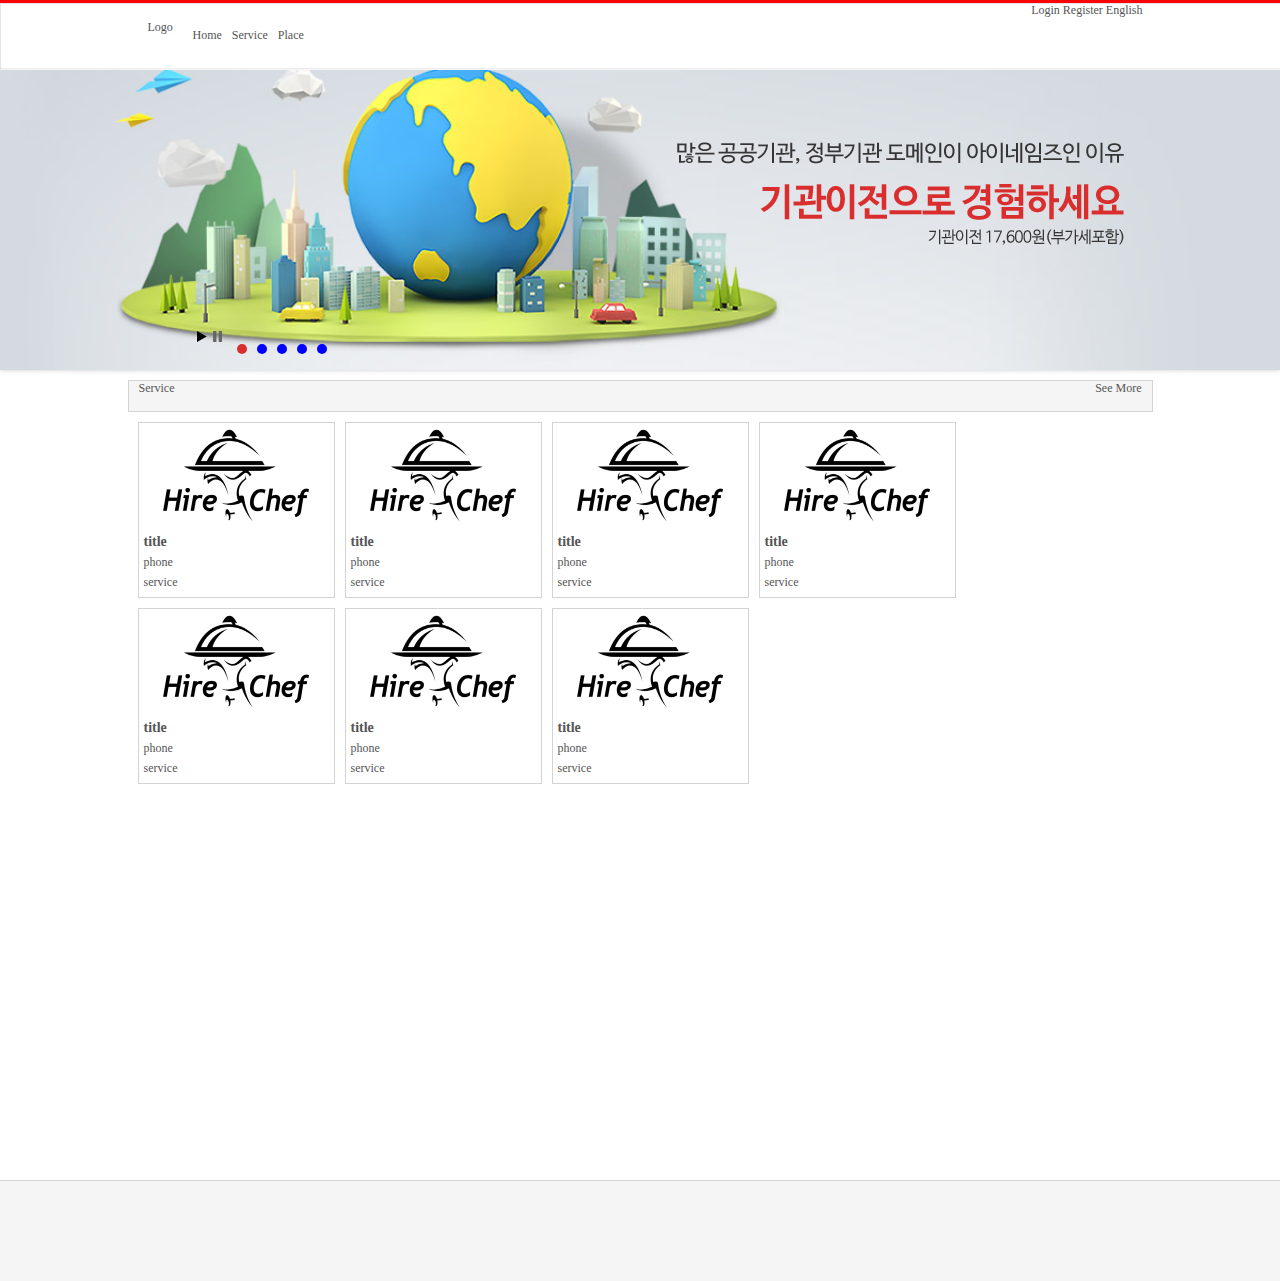
<file: finding/src/main/resources/templates/documents/index.html>
<!DOCTYPE html>
<html>
	<head>
		<link rel="stylesheet" type="text/css" href="css/style.css">
		<!-- jQuery library (served from Google) -->
		<script src="https://ajax.googleapis.com/ajax/libs/jquery/1.11.3/jquery.min.js"></script>
		<!-- bxSlider Javascript file -->
		<script src="bxslider/jquery.bxslider.min.js"></script>
		<!-- bxSlider CSS file -->
		<link href="bxslider/jquery.bxslider.css" rel="stylesheet" />
	</head>
	<body>
		<div>
			<div class="wrapper_header">
				<div class="wrapper_content">
					<div class="wrapper_top">
						<a href="login.html"><span>Login</span></a>
						<a href="register.html"><span>Register</span></a>
						<a href="#none"><span>English</span></a>
					</div>
					<div class="wrapper_logo">
						<a href="index.html"><span>Logo</span></a>
					</div>
					<div class="wrapper_menu">
						<ul>
							<li><a href="index.html"><span>Home</span></a></li>
							<li><a href="#none"><span>Service</span></a></li>
							<li><a href="#none"><span>Place</span></a></li>
						</ul>
					</div>
				</div>				
			</div>
			
			<div class="wrapper_branding">

				<ul class="bxslider">
					<li class="slide4">
						<p class="txt">
							<a href="#none">
								<img src="images/t_slide/slide4_txt.png"/>
							</a>
						</p>
					</li>
					<li class="slide11">
						<p class="txt">
							<a href="#none">
								<img src="images/t_slide/slide11_txt2.png"/>
							</a>
						</p>
					</li>
					<li class="slide13">
						<p class="txt">
							<a href="#none">
								<img src="images/t_slide/slide13_txt.png"/>
							</a>
						</p>
					</li>
					<li class="slide14">
						<p class="txt">
							<a href="#none">
								<img src="images/t_slide/slide14_txt.png"/>
							</a>
						</p>
					</li>
					<li class="slide17">
						<p class="txt">
							<a href="#none">
								<img src="images/t_slide/slide17_txt.png"/>
							</a>
						</p>
					</li>
				</ul>
				
			</div>
			<div class="wrapper_content_bb">
				<div class="wrapper_content_hh">
					<div class="wrapper_content_tt">
						<a href="#none" class="tt"><span>Service</span></a>
						<a href="#none" class="more"><span>See More</span></a>
					</div>
					<div class="wrapper_content_ct">
						<div class="wrapper_box">
							<a href="#none">
								<div class="wrapper_img"> 
									<img src="images/Hire-a-Chef-Logo-600x338.png" alt="none" width="150" height="100"/>
								</div>
								<div>
									<div class="tt">title</div>
									<div class="phone">phone</div>
									<div class="service">service</div>
								</div>
							</a>
							
						</div>
						<div class="wrapper_box">
							<a href="#none">
								<div class="wrapper_img"> 
									<img src="images/Hire-a-Chef-Logo-600x338.png" alt="none" width="150" height="100"/>
								</div>
								<div>
									<div class="tt">title</div>
									<div class="phone">phone</div>
									<div class="service">service</div>
								</div>
							</a>
							
						</div>
						<div class="wrapper_box">
							<a href="#none">
								<div class="wrapper_img"> 
									<img src="images/Hire-a-Chef-Logo-600x338.png" alt="none" width="150" height="100"/>
								</div>
								<div>
									<div class="tt">title</div>
									<div class="phone">phone</div>
									<div class="service">service</div>
								</div>
							</a>
							
						</div>
						<div class="wrapper_box">
							<a href="#none">
								<div class="wrapper_img"> 
									<img src="images/Hire-a-Chef-Logo-600x338.png" alt="none" width="150" height="100"/>
								</div>
								<div>
									<div class="tt">title</div>
									<div class="phone">phone</div>
									<div class="service">service</div>
								</div>
							</a>
							
						</div>
						<div class="wrapper_box">
							<a href="#none">
								<div class="wrapper_img"> 
									<img src="images/Hire-a-Chef-Logo-600x338.png" alt="none" width="150" height="100"/>
								</div>
								<div>
									<div class="tt">title</div>
									<div class="phone">phone</div>
									<div class="service">service</div>
								</div>
							</a>
							
						</div>
						<div class="wrapper_box">
							<a href="#none">
								<div class="wrapper_img"> 
									<img src="images/Hire-a-Chef-Logo-600x338.png" alt="none" width="150" height="100"/>
								</div>
								<div>
									<div class="tt">title</div>
									<div class="phone">phone</div>
									<div class="service">service</div>
								</div>
							</a>
							
						</div>
						<div class="wrapper_box">
							<a href="#none">
								<div class="wrapper_img"> 
									<img src="images/Hire-a-Chef-Logo-600x338.png" alt="none" width="150" height="100"/>
								</div>
								<div>
									<div class="tt">title</div>
									<div class="phone">phone</div>
									<div class="service">service</div>
								</div>
							</a>
							
						</div>
					</div>
				</div>
			</div>
			<div style="clear:both;"></div>
			<div class="wrapper_footer">
			
			</div>
		</div>
	</body>
	<script>
		$(document).ready(function(){
		  $('.bxslider').bxSlider({
			mode: 'fade',
			pause: 5000,
			speed: 600,
			pager:true,
			autoControls: true,
			autoHover:true,
			auto:true,
			controls:false
		  });
		});
	</script>
</html>
</file>
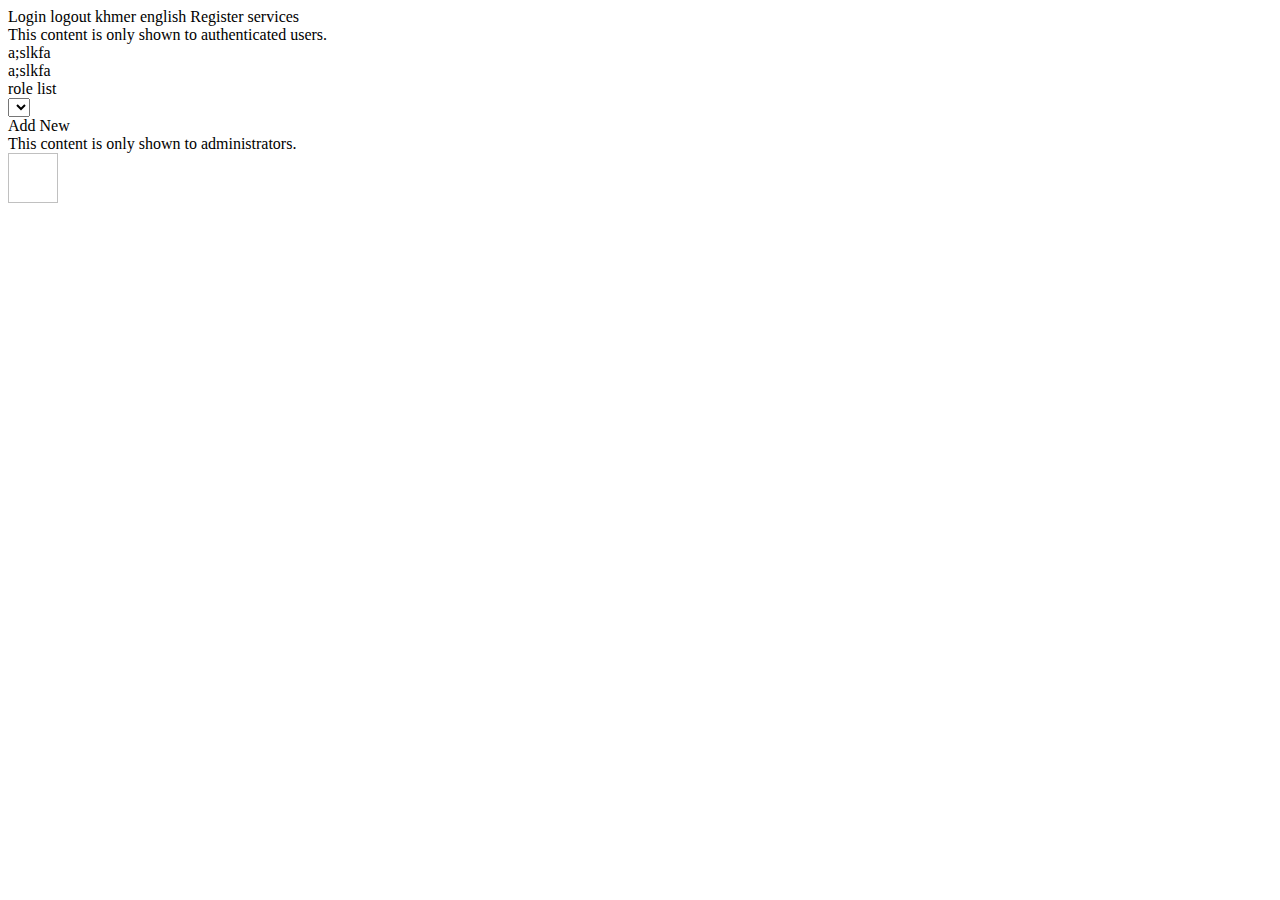
<file: finding/src/main/resources/templates/views/index.html>
<!DOCTYPE html>
<html xmlns:th="https://www.thymeleaf.org"
	xmlns:sec="https://www.thymeleaf.org/thymeleaf-extras-springsecurity4">
<head>
<meta charset="EUC-KR">
<title>Insert title here</title>
<script src="https://ajax.googleapis.com/ajax/libs/jquery/3.3.1/jquery.min.js"></script>
<script type="text/javascript" th:src="@{/js/lib/jquery.form.min.js}"></script>
</head>
<body>

	
	<a th:href="@{/login?redictUrl={redict}(redict=${session.URL_CHANGE_LEANGUAGE})}">Login</a>
	<a th:href="@{/{url}/logout(url=${session.URL_LOCATION_DEFAULT})}">logout</a>
	<a th:href="@{/kh/{url}(url=${session.URL_CHANGE_LEANGUAGE})}">khmer</a>
	<a th:href="@{/en/{url}(url=${session.URL_CHANGE_LEANGUAGE})}">english</a>
	<a th:href="@{/{url}/register(url=${session.URL_LOCATION_DEFAULT})}">Register</a>
	<a th:href="@{/{url}/userinfo/services(url=${session.URL_LOCATION_DEFAULT})}">services</a>
	<div sec:authorize="isAuthenticated()">
	  This content is only shown to authenticated users.
	 	  <div th:text="${session.ENTITY_USER.authorities[0].role_name}">
			a;slkfa
		 </div>
		 <div th:if="${not #lists.isEmpty(session.ENTITY_USER.services)}">
			a;slkfa
		 </div > 
		  <div th:if="${not #lists.isEmpty(session.ENTITY_USER.authorities)}">
			role list
		   <div>
		   		<select>
		   			  <option th:each="service : ${session.ENTITY_USER.services}" th:value="${service.service_cd}" th:text="${service.title}"></option>
		   		</select>
		   		
		   </div>
		 </div >
		 <div th:if="${#lists.size(session.ENTITY_USER.services) < 3}">
		 	Add New
		 </div> 
		 
	</div>
 	<div sec:authorize="hasRole('ROLE_ADMIN')">
	  This content is only shown to administrators.
	</div> 

	<img alt="" th:src="@{/images/profiles/20180515143757630.jpg}" width="50" height="50">
</body> 
</html>
</file>
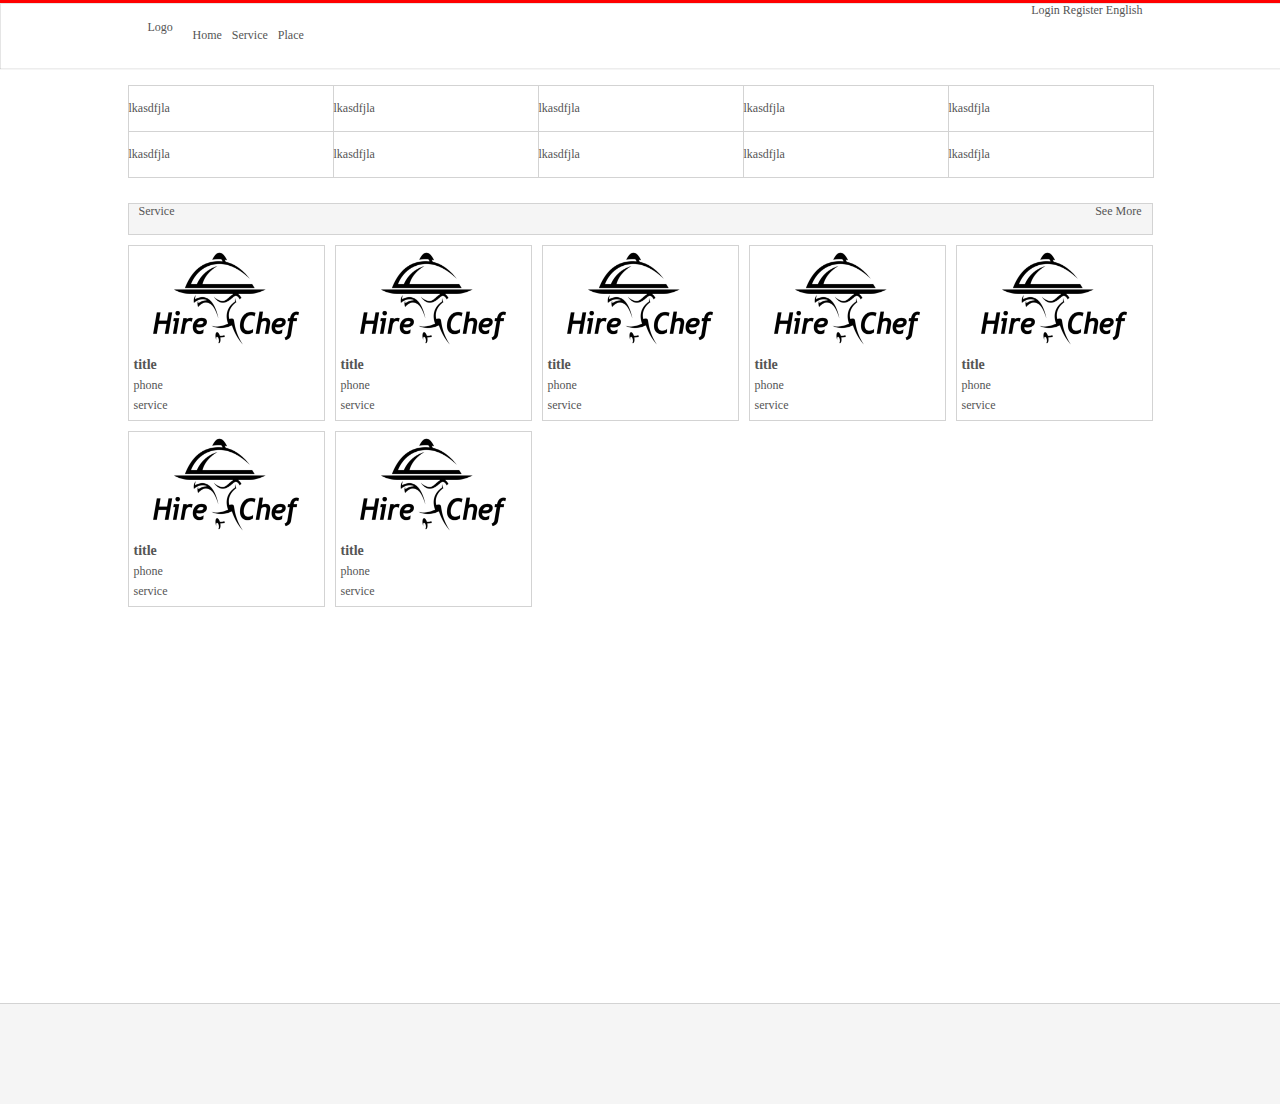
<file: finding/src/main/resources/templates/documents/service.html>
<!DOCTYPE html>
<html>
	<head>
		<link rel="stylesheet" type="text/css" href="css/style.css">
		<!-- jQuery library (served from Google) -->
		<script src="https://ajax.googleapis.com/ajax/libs/jquery/1.11.3/jquery.min.js"></script>
		<!-- bxSlider Javascript file -->
		<script src="bxslider/jquery.bxslider.min.js"></script>
		<!-- bxSlider CSS file -->
		<link href="bxslider/jquery.bxslider.css" rel="stylesheet" />
	</head>
	<body>
		<div>
			<div class="wrapper_header">
				<div class="wrapper_content">
					<div class="wrapper_top">
						<a href="login.html"><span>Login</span></a>
						<a href="register.html"><span>Register</span></a>
						<a href="#none"><span>English</span></a>
					</div>
					<div class="wrapper_logo">
						<a href="index.html"><span>Logo</span></a>
					</div>
					<div class="wrapper_menu">
						<ul>
							<li><a href="index.html"><span>Home</span></a></li>
							<li><a href="service.html"><span>Service</span></a></li>
							<li><a href="#none"><span>Place</span></a></li>
						</ul>
					</div>
				</div>				
			</div>
			
			<div class="wrapper-menu-item">
				<div class="wrapper-menu-ct">
					<ul class="menu-item">						
						<li><a href="#none">lkasdfjla</a></li>
						<li><a href="#none"><span>lkasdfjla</span></a></li>
						<li><a href="#none"><span>lkasdfjla</span></a></li>
						<li><a href="#none"><span>lkasdfjla</span></a></li>
						<li><a href="#none"><span>lkasdfjla</span></a></li>						
						<li><a href="#none"><span>lkasdfjla</span></a></li>
						<li><a href="#none"><span>lkasdfjla</span></a></li>
						<li><a href="#none"><span>lkasdfjla</span></a></li>
						<li><a href="#none"><span>lkasdfjla</span></a></li>
						<li><a href="#none"><span>lkasdfjla</span></a></li>		
						<div style="clear:both;"></div>
					</ul>
					
				</div>
			</div>
			
			<div class="wrapper_content_bb">
				<div class="wrapper_content_hh">
					<div class="wrapper_content_tt">
						<a href="#none" class="tt"><span>Service</span></a>
						<a href="#none" class="more"><span>See More</span></a>
					</div>
					<div class="wrapper_content_ct">
						<div class="wrapper_box box-first">
							<a href="#none">
								<div class="wrapper_img"> 
									<img src="images/Hire-a-Chef-Logo-600x338.png" alt="none" width="150" height="100"/>
								</div>
								<div>
									<div class="tt">title</div>
									<div class="phone">phone</div>
									<div class="service">service</div>
								</div>
							</a>
							
						</div>
						<div class="wrapper_box">
							<a href="#none">
								<div class="wrapper_img"> 
									<img src="images/Hire-a-Chef-Logo-600x338.png" alt="none" width="150" height="100"/>
								</div>
								<div>
									<div class="tt">title</div>
									<div class="phone">phone</div>
									<div class="service">service</div>
								</div>
							</a>
							
						</div>
						<div class="wrapper_box">
							<a href="#none">
								<div class="wrapper_img"> 
									<img src="images/Hire-a-Chef-Logo-600x338.png" alt="none" width="150" height="100"/>
								</div>
								<div>
									<div class="tt">title</div>
									<div class="phone">phone</div>
									<div class="service">service</div>
								</div>
							</a>
							
						</div>
						<div class="wrapper_box">
							<a href="#none">
								<div class="wrapper_img"> 
									<img src="images/Hire-a-Chef-Logo-600x338.png" alt="none" width="150" height="100"/>
								</div>
								<div>
									<div class="tt">title</div>
									<div class="phone">phone</div>
									<div class="service">service</div>
								</div>
							</a>
							
						</div>
						<div class="wrapper_box">
							<a href="#none">
								<div class="wrapper_img"> 
									<img src="images/Hire-a-Chef-Logo-600x338.png" alt="none" width="150" height="100"/>
								</div>
								<div>
									<div class="tt">title</div>
									<div class="phone">phone</div>
									<div class="service">service</div>
								</div>
							</a>
							
						</div>
						<div class="wrapper_box box-first">
							<a href="#none">
								<div class="wrapper_img"> 
									<img src="images/Hire-a-Chef-Logo-600x338.png" alt="none" width="150" height="100"/>
								</div>
								<div>
									<div class="tt">title</div>
									<div class="phone">phone</div>
									<div class="service">service</div>
								</div>
							</a>
							
						</div>
						<div class="wrapper_box">
							<a href="#none">
								<div class="wrapper_img"> 
									<img src="images/Hire-a-Chef-Logo-600x338.png" alt="none" width="150" height="100"/>
								</div>
								<div>
									<div class="tt">title</div>
									<div class="phone">phone</div>
									<div class="service">service</div>
								</div>
							</a>
							
						</div>
					</div>
				</div>
			</div>
			<div style="clear:both;"></div>
			<div class="wrapper_footer">
			
			</div>
		</div>
	</body>
	<script>
		$(document).ready(function(){
		  $('.bxslider').bxSlider({
			mode: 'fade',
			pause: 5000,
			speed: 600,
			pager:true,
			autoControls: true,
			autoHover:true,
			auto:true,
			controls:false
		  });
		});
	</script>
</html>
</file>
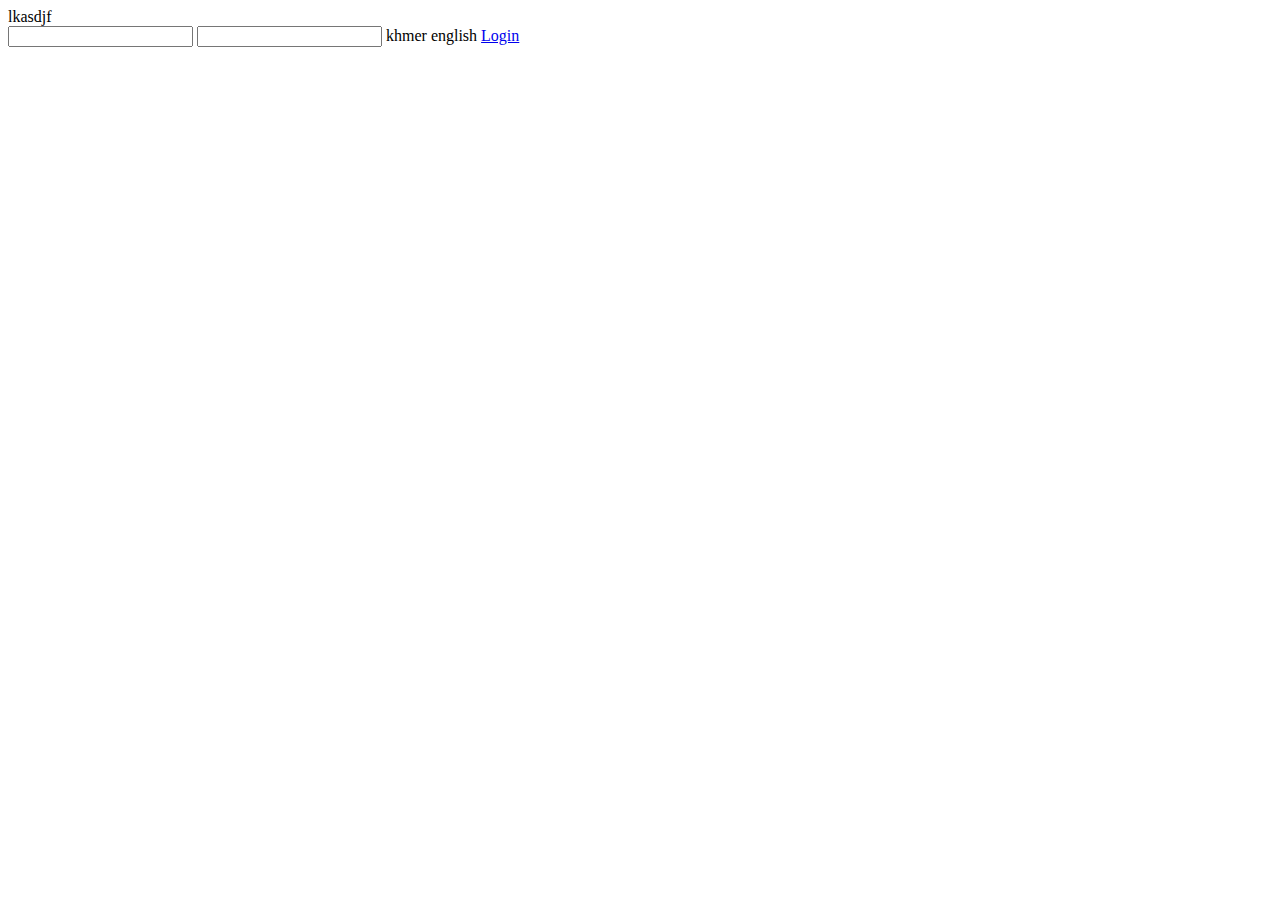
<file: finding/src/main/resources/templates/views/login.html>
<!DOCTYPE html>
<html xmlns:th="https://www.thymeleaf.org">
<head>
 <meta charset="UTF-8">
<title>Insert title here</title>
<script src="https://ajax.googleapis.com/ajax/libs/jquery/3.3.1/jquery.min.js"></script>
</head>
<body>
 lkasdjf
 <form th:action="@{/login}" th:method="POST" id="frm-login">
 <span th:utext="#{label.userName}"></span><input type="text" name="username" required="required">
 <span th:utext="#{label.password}"></span><input type="password" name="password" required="required">
 <span ></span><input type="hidden" name="redictUrl" th:value="@{{redict}(redict=${session.URL_REDICT_CHANGE})}">
<a th:href="@{/kh/{url}(url=${session.URL_CHANGE_LEANGUAGE})}">khmer</a>
<a th:href="@{/en/{url}(url=${session.URL_CHANGE_LEANGUAGE})}">english</a>
 
<a href="javascript:" class="btn_login" id="btnLogin">Login</a>
</form>


	<script>
		$(document).ready(function(){
			$('#btnLogin').click(function(){
				$('#frm-login').submit();
			});
			$('#frm-login').submit(function(e) {
				var frm = $('#frm-login');
				e.preventDefault();
				var data = {};

				$.each(this,function(i,v){
					var input = $(v);
					data[input.attr("name")] = input.val();
					delete(data["undefined"])
				});
				console.log(data);
				 $.ajax({
			            type: frm.attr('method'),
			            url: frm.attr('action'),
			            data : data,
			            success : function(json){
			            	console.log(json);
			            	var result = $.parseJSON(json);
			            	if ( result['status'] == '0000'){
			            		window.location.href =  result['result'];
			            	}
			            },
			            error : function(data){
			             	console.log(data);
			            }
			        });
		        
			});
		});
	</script>

</body>
</html>
</file>
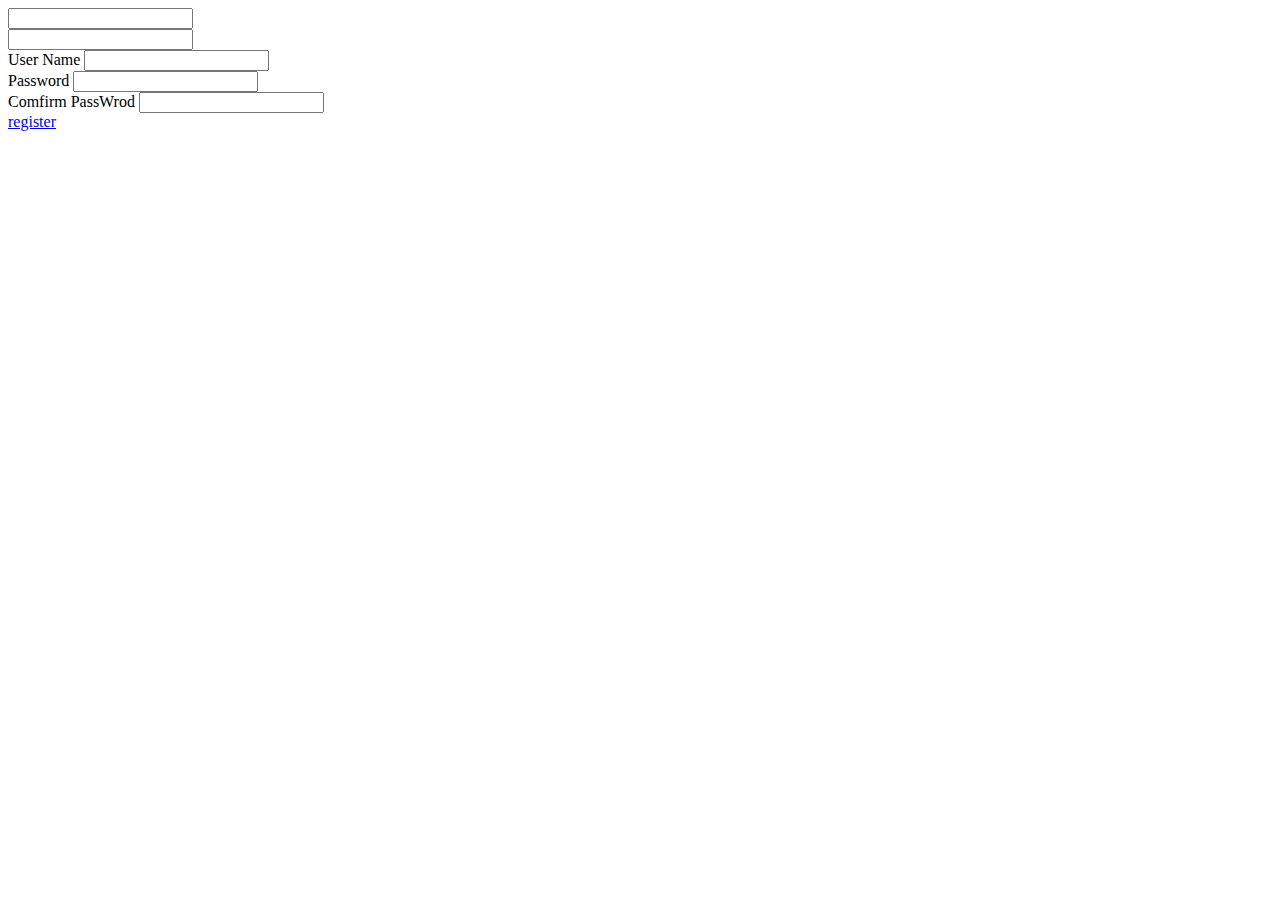
<file: finding/src/main/resources/templates/views/register.html>
<!DOCTYPE html>
<html xmlns:th="https://www.thymeleaf.org">
<head>
<meta charset="EUC-KR">
<title>Insert title here</title>
<script src='https://www.google.com/recaptcha/api.js'></script>
<script src="https://ajax.googleapis.com/ajax/libs/jquery/3.3.1/jquery.min.js"></script>
</head>
<body>
<form th:action="@{/{url}/register(url=${session.URL_LOCATION_DEFAULT})}" th:method="POST" id="frm-login">
<div id="error"></div>
<label th:utext="#{label.userName}"></label>
<input type="text" name="full_name"><br>
<label th:utext="#{label.email}"></label>
<input type="text" name="email"><br>
<label th:utext="#{label.userName}">User Name </label>
<input type="text" name="user_name"><br>
<label th:utext="#{label.password}">Password</label>
<input type="password" name="password"><br>
<label th:utext="#{label.password}">Comfirm PassWrod</label>
<input type="password" name="confirm_password">
 <div class="g-recaptcha col-sm-5"
          th:attr="data-sitekey=6LeTp1UUAAAAAPYJjseRXl_YCurNDWEd_TdzoHcD"></div>
        <span id="captchaError" class="alert alert-danger col-sm-4"
          style="display:none"></span>
<a href="javascript:" class="btn_login" id="btnLogin">register</a>
</form>


	<script>
		$(document).ready(function(){
			$('#btnLogin').click(function(){
				$('#frm-login').submit();
			});
			$('#frm-login').submit(function(e) {
				var frm = $('#frm-login');
				e.preventDefault();
				var data = {};

				$.each(this,function(i,v){
					var input = $(v);
					data[input.attr("name")] = input.val();
					delete(data["undefined"])
				});
				console.log(data);
				 $.ajax({
			            type: frm.attr('method'),
			            url: frm.attr('action'),
			            data : data,
			            success : function(json){
			            	console.log(json);
			            	if (json['status'] == '9999'){
			            		for(var i=0; i<json['result'].length;i++){
						            
				            	}
			            	}else{
			            		
			            	}
          	
			            },
			            error : function(data){
			             
			            }
			        });
		        
			});
		});
	</script>

</body>
</html>
</file>
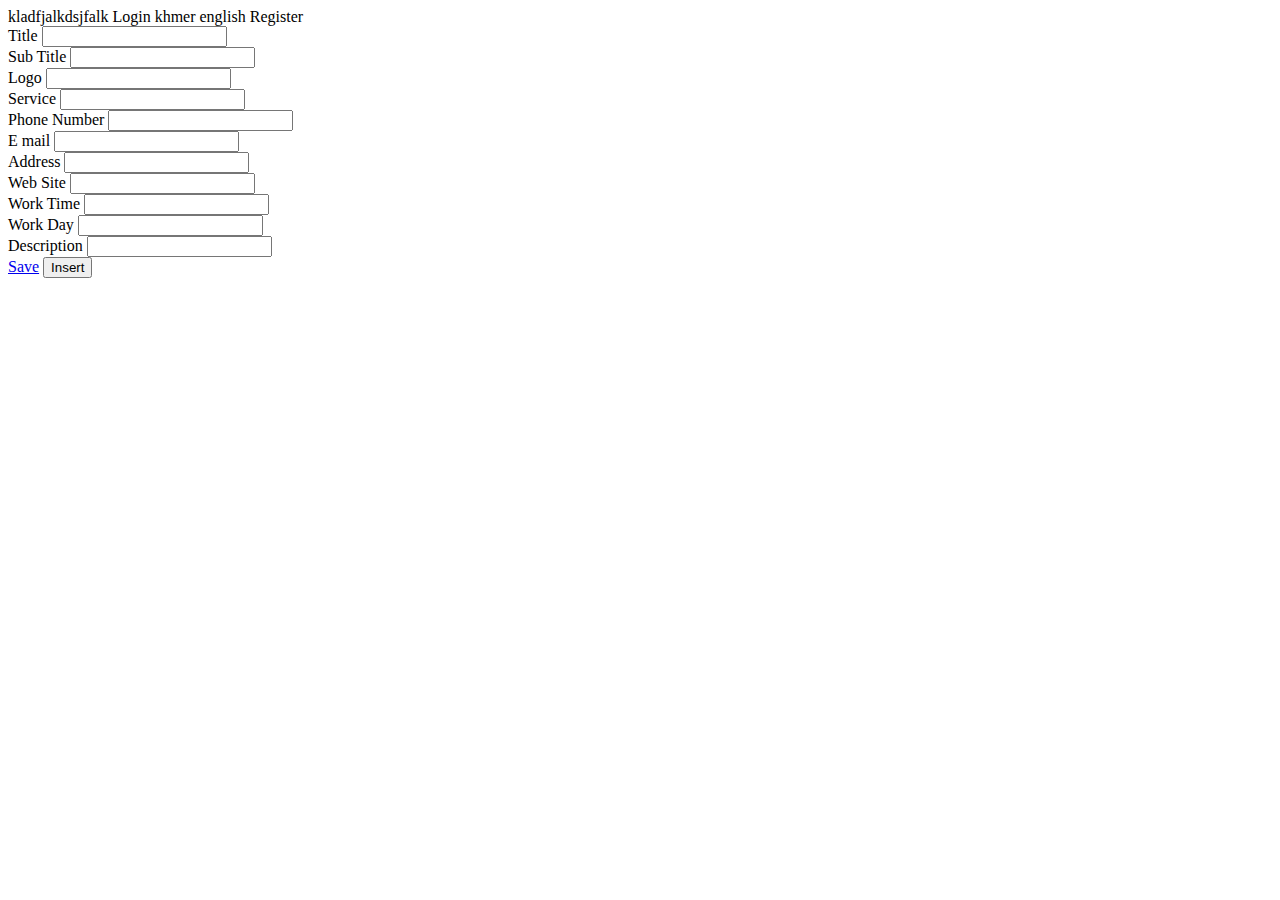
<file: finding/src/main/resources/templates/views/service_new.html>
<!DOCTYPE html>
<html xmlns:th="https://www.thymeleaf.org"
      xmlns:sec="https://www.thymeleaf.org/thymeleaf-extras-springsecurity4">
<head>
<meta charset="UTF-8">
<title>Insert title here</title>
<script src="https://ajax.googleapis.com/ajax/libs/jquery/3.3.1/jquery.min.js"></script>
<script type="text/javascript" th:src="@{/js/lib/jquery.form.min.js}"></script>
</head>
<body>
	kladfjalkdsjfalk
	<a th:href="@{/{url}/login?redictUrl={redict}(url=${session.URL_LOCATION_DEFAULT},redict=${session.URL_CHANGE_LEANGUAGE})}">Login</a>
	<a th:href="@{/kh/{url}(url=${session.URL_CHANGE_LEANGUAGE})}">khmer</a>
	<a th:href="@{/en/{url}(url=${session.URL_CHANGE_LEANGUAGE})}">english</a>
	<a th:href="@{/{url}/register(url=${session.URL_LOCATION_DEFAULT})}">Register</a>
	<form th:action="@{/{url}/userinfo/serviceNew(url=${session.URL_LOCATION_DEFAULT})}" th:method="POST" id="frm-login" enctype="multipart/form-data"> 
		
		 <label >Title</label>
		<input type="text" name="title"><br>
		<label >Sub Title</label>
		<input type="text" name="sub_title"><br> 
		<label >Logo</label>
		<input type="text" name="file"><br>
	    <label >Service</label>
		<input type="text" name="service"><br>
		
		<label >Phone Number</label>
		<input type="text" name="phone_nm"><br>
		<label >E mail </label>
		<input type="text" name="email"><br>		
		<label >Address</label>
		<input type="text" name="address"><br>
		<label >Web Site</label>
		<input type="text" name="website"><br>
		<label >Work Time</label>
		<input type="text" name="work_tm"><br>
		<label >Work Day</label>
		<input type="text" name="work_day"><br>		
		<label >Description</label>
		<input type="text" name="description"><br> 
		<a href="javascript:" class="btn_login" id="btnSave">Save</a> 
		<input type="submit" value="Insert">
</form>
 <script>
		$(document).ready(function(){
			$('#btnSave').click(function(e){
				//$('#frm-login').submit();
			 /*   var frm = $('#frm-login');
				$("#frm-login").ajaxSubmit({
					url:  '',
					type: 'POST',
					success:function(data){
						console.log(data);
						//alert(data['msg'])
					}
				})    */
				
			});
			$('#frm-login').submit(function(e) {
				var frm = $(this);
				e.preventDefault();
				var data = {};//new FormData($("#frm-login")[0]);

				 $.each(this,function(i,v){
					var input = $(v);
					data[input.attr("name")] = input.val();
					delete(data["undefined"])
				});
				console.log(frm.attr('action'));
				$.ajax({
			            type : frm.attr('method'),
			            url  : frm.attr('action'),
			            data : 'a=b',
			            success : function(json){
			            	console.log(json);
			            	if (json['status'] == '9999'){
			            		for(var i=0; i<json['result'].length;i++){
						            
				            	}
			            	}else{
			            		
			            	}
          	
			            },
			            error : function(data){
			             
			            }
			        }); 
		        
			});
		});
	</script> 
</body>
</html>
</file>
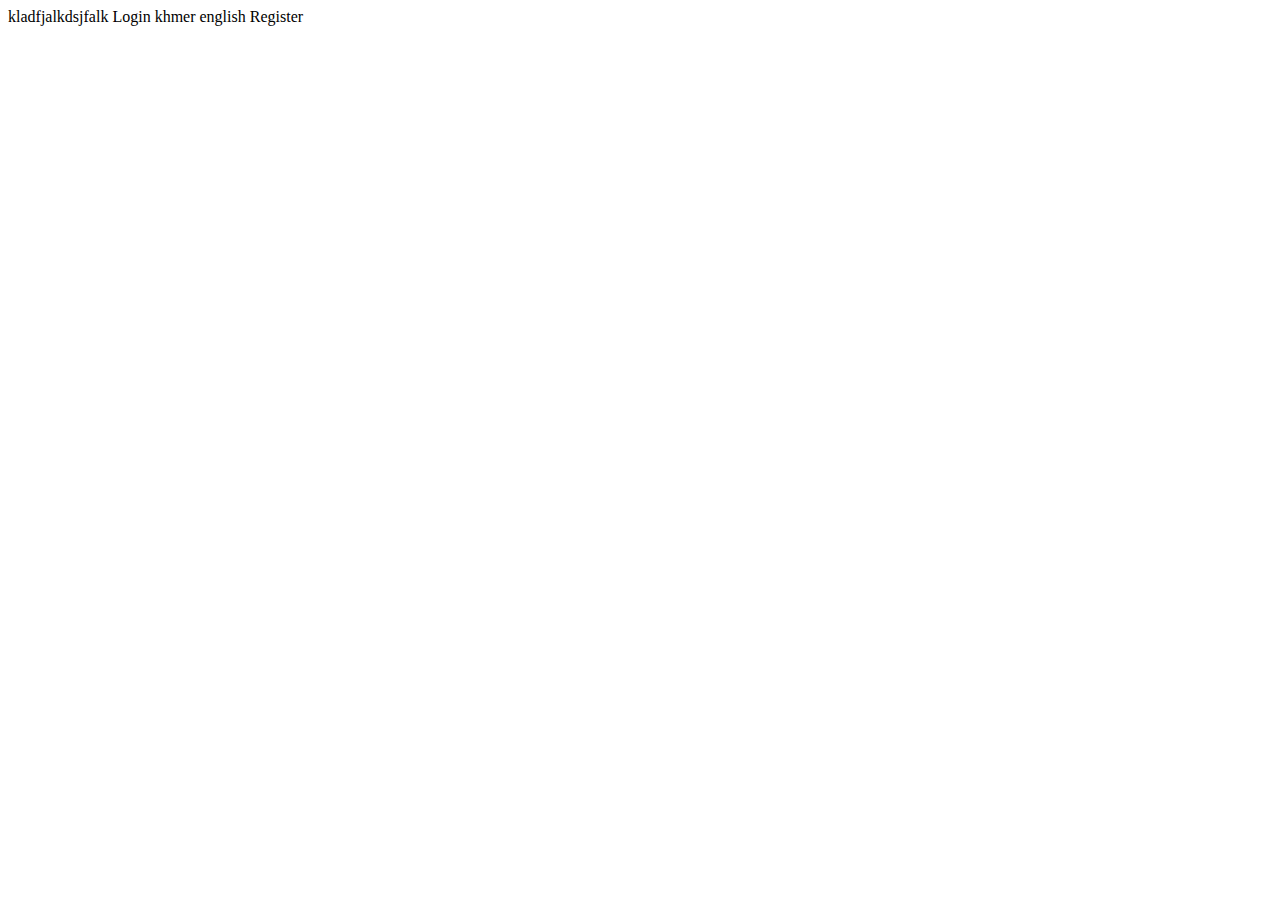
<file: finding/src/main/resources/templates/views/service_search.html>
<!DOCTYPE html>
<html xmlns:th="https://www.thymeleaf.org">
<head>
<meta charset="EUC-KR">
<title>Insert title here</title>
</head>
<body>
	kladfjalkdsjfalk
	<a th:href="@{/{url}/login?redictUrl={redict}(url=${session.URL_LOCATION_DEFAULT},redict=${session.URL_CHANGE_LEANGUAGE})}">Login</a>
	<a th:href="@{/kh/{url}(url=${session.URL_CHANGE_LEANGUAGE})}">khmer</a>
	<a th:href="@{/en/{url}(url=${session.URL_CHANGE_LEANGUAGE})}">english</a>
	<a th:href="@{/{url}/register(url=${session.URL_LOCATION_DEFAULT})}">Register</a>
</body>
</html>
</file>
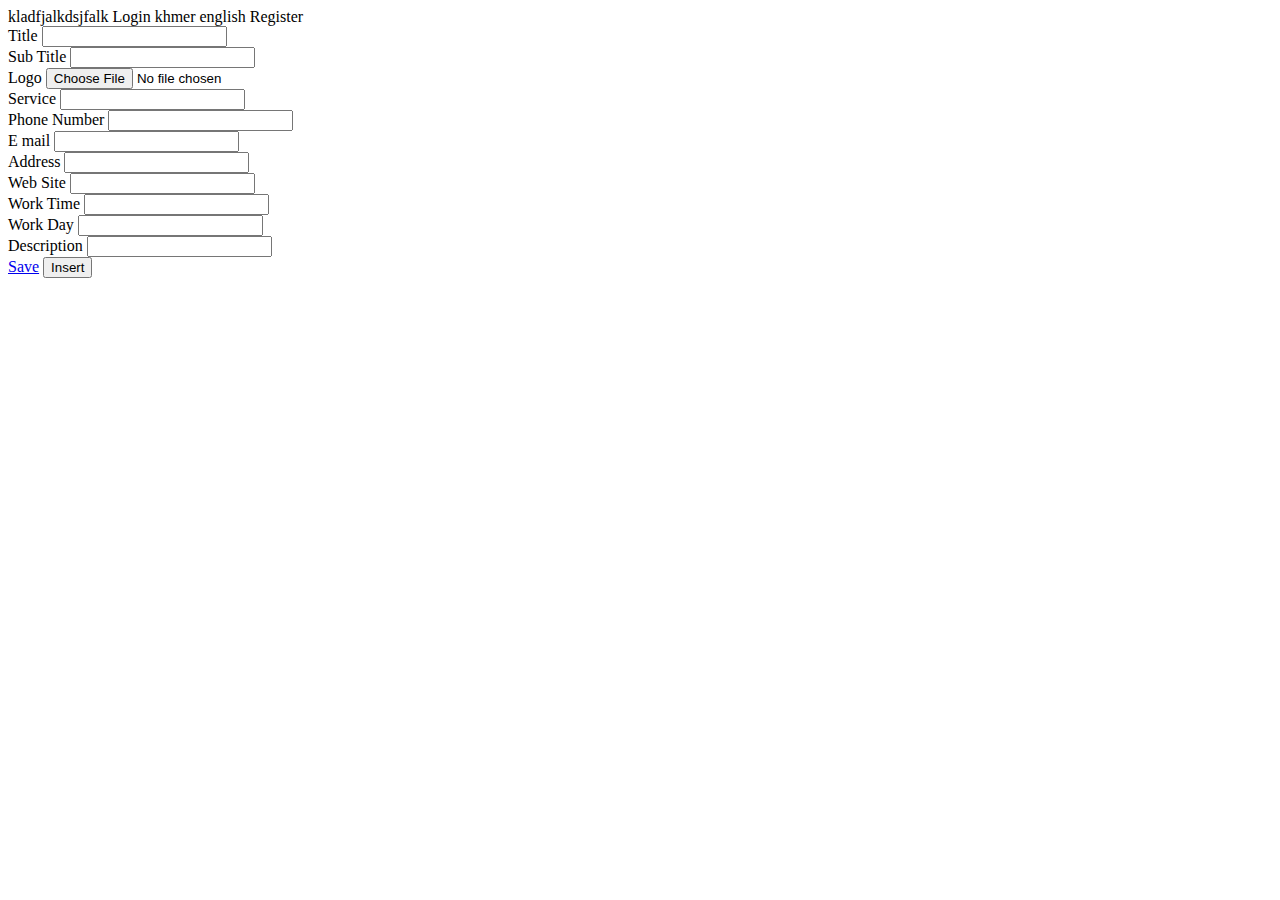
<file: finding/src/main/resources/templates/views/userinfo/service_new.html>
<!DOCTYPE html>
<html xmlns:th="https://www.thymeleaf.org"
      xmlns:sec="https://www.thymeleaf.org/thymeleaf-extras-springsecurity4">
<head>
<meta charset="UTF-8">
<title>Insert title here</title>
<script src="https://ajax.googleapis.com/ajax/libs/jquery/3.3.1/jquery.min.js"></script>
<script type="text/javascript" th:src="@{/js/lib/jquery.form.min.js}"></script>
</head>
<body>
	kladfjalkdsjfalk
	<a th:href="@{/{url}/login?redictUrl={redict}(url=${session.URL_LOCATION_DEFAULT},redict=${session.URL_CHANGE_LEANGUAGE})}">Login</a>
	<a th:href="@{/kh/{url}(url=${session.URL_CHANGE_LEANGUAGE})}">khmer</a>
	<a th:href="@{/en/{url}(url=${session.URL_CHANGE_LEANGUAGE})}">english</a>
	<a th:href="@{/{url}/register(url=${session.URL_LOCATION_DEFAULT})}">Register</a>
	<form th:action="@{/{url}/userinfo/serviceNew(url=${session.URL_LOCATION_DEFAULT})}" th:method="POST" id="frm-login" enctype="multipart/form-data"> 
		
		 <label >Title</label>
		<input type="text" name="title"><br>
		<label >Sub Title</label>
		<input type="text" name="sub_title"><br> 
		<label >Logo</label>
		<input type="file" name="file"><br>
	    <label >Service</label>
		<input type="text" name="service"><br>
		
		<label >Phone Number</label>
		<input type="text" name="phone_nm"><br>
		<label >E mail </label>
		<input type="text" name="email"><br>		
		<label >Address</label>
		<input type="text" name="address"><br>
		<label >Web Site</label>
		<input type="text" name="website"><br>
		<label >Work Time</label>
		<input type="text" name="work_tm"><br>
		<label >Work Day</label>
		<input type="text" name="work_day"><br>		
		<label >Description</label>
		<input type="text" name="description"><br> 
		<input type="hidden"
		name="${_csrf.parameterName}"
		value="${_csrf.token}"/>
		<a href="javascript:" class="btn_login" id="btnSave">Save</a> 
		<input type="submit" value="Insert">
</form>
 <script>
		$(document).ready(function(){
			$('#btnSave').click(function(e){
				//$('#frm-login').submit();
			   var frm = $('#frm-login');
				$("#frm-login").ajaxSubmit({
					url :  frm.attr('action'),
					type: 'POST',
					success:function(data){
						console.log(data);
						//alert(data['msg'])
					}
				})    
				
			});
			 /* $('#frm-login').submit(function(e) {
				var frm = $(this);
				e.preventDefault();
				var data = {};//new FormData($("#frm-login")[0]);

				 $.each(this,function(i,v){
					var input = $(v);
					data[input.attr("name")] = input.val();
					delete(data["undefined"])
				});

				console.log(frm);
				
				$.ajax({
			            type : frm.attr('method'),
			            url  : frm.attr('action'),
			            data : frm,
			            success : function(json){
			            	console.log(json);
			            	if (json['status'] == '9999'){
			            		for(var i=0; i<json['result'].length;i++){
						            
				            	}
			            	}else{
			            		
			            	}
          	
			            },
			            error : function(data){
			             
			            }
			        }); 
		        
			});  */
		});
	</script> 
</body>
</html>
</file>
<file: finding/src/main/resources/templates/documents/css/style.css>
@charset "utf-8";
body{
	background-color:white;
	padding:0px;
	margin:0px;
	font-size: 12px !important;
	 font-family: "Khmer OS Bokor", "Khmer OS Content", "Khmer OS Battambang", "Khmer OS Siemreap", "Khmer OS System" !important;
}
.wrapper_header{
	background-color:white;
	position: relative;
    width: 100%;
    min-width: 1025px;
    height: 70px;
    margin: 0 auto;
    box-sizing: border-box;
	border-top:3px solid red;
    z-index: 10;
	border-bottom:1px solid #F5F5F5;
	box-shadow: inset 1px 1px 0 rgba(0,0,0,.1), inset 0 -1px 0 rgba(0,0,0,.07);
}
.wrapper_header .wrapper_logo{
	position:absolute;
	top:17px;
	left:20px;
	
}
.wrapper_header .wrapper_content{
	width:1025px;
	margin:0 auto;
	position:relative;
}
.wrapper_header .wrapper_top{
	text-align:right;
	margin-right:10px;
}

.wrapper_header  .wrapper_menu{
	margin :5px 0 0 60px;
}
a{
	text-decoration:none;
	color:#555;
}
ul{
	padding:0px;
	margin:0px;
}
ul li{
	list-style:none;
	display:table-cell;
	padding:5px;
}

.form-control {
	height: 15px;
    box-shadow: none;
    font-family: 'Poppins', sans-serif;
    display: block;
    width: 100%;
    padding: 5px;
    font-size: 12px;
    line-height: 1.5;
    color: #495057;
    background-color: #fff;
    border: 1px solid #ced4da;
}
.btn {
   display: inline-block;
    padding: 6px 12px;
    margin-bottom: 0;
    font-size: 14px;
    font-weight: 400;
    line-height: 1.42857143;
    text-align: center;
    white-space: nowrap;
    vertical-align: middle;
    -ms-touch-action: manipulation;
    touch-action: manipulation;
    cursor: pointer;
    -webkit-user-select: none;
    -moz-user-select: none;
    -ms-user-select: none;
    user-select: none;
    background-image: none;
    border: 1px solid transparent;
    border-radius: 4px;
}
.btn-default {
    color: #333;
    background-color: #fff;
    border-color: #ccc;
}
.btn-warning {
    color: #fff;
    background-color: #f0ad4e;
    border-color: #eea236;
}
.wrapper_branding {
    position: relative;
    min-width: 1025px;
    height: 300px;
    z-index: 1;
}
/* The container */
.container {
    display: block;
    position: relative;
    padding-left: 35px;
    margin-bottom: 10px;
    cursor: pointer;
    font-size: 14px;
    -webkit-user-select: none;
    -moz-user-select: none;
    -ms-user-select: none;
    user-select: none;
}

/* Hide the browser's default checkbox */
.container input {
    position: absolute;
    opacity: 0;
    cursor: pointer;
}

/* Create a custom checkbox */
.checkmark {
    position: absolute;
    top: 4px;
    left: 0;
    height: 25px;
    width: 25px;
    background-color: #eee;
}

/* On mouse-over, add a grey background color */
.container:hover input ~ .checkmark {
    background-color: #ccc;
}

/* When the checkbox is checked, add a blue background */
.container input:checked ~ .checkmark {
    background-color: #2196F3;
}

/* Create the checkmark/indicator (hidden when not checked) */
.checkmark:after {
    content: "";
    position: absolute;
    display: none;
}

/* Show the checkmark when checked */
.container input:checked ~ .checkmark:after {
    display: block;
}

/* Style the checkmark/indicator */
.container .checkmark:after {
    left: 9px;
    top: 5px;
    width: 5px;
    height: 10px;
    border: solid white;
    border-width: 0 3px 3px 0;
    -webkit-transform: rotate(45deg);
    -ms-transform: rotate(45deg);
    transform: rotate(45deg);
}
.slide4 {
    height: 300px;
    background: url(../images/b_slide/slide4_bg.jpg) no-repeat 45% 50%;
    background-size: cover;
}
.slide4 .txt {
    position: absolute;
    top: 50%;
    left: 50%;
    margin: -90px 0 0 30px
}
.slide11 {
    height: 300px;
    background: url(../images/b_slide/slide11_bg.jpg) no-repeat 45% 50%;
    background-size: cover;
}
.slide11 .txt {
    position: absolute;
    top: 50%;
    left: 50%;
    margin: -107px 0 0 -380px;
}
.slide13 {
    height: 300px;
    background: url(../images/b_slide/slide13_bg.jpg) no-repeat 45% 50%;
    background-size: cover;
}
.slide13 .txt {
    position: absolute;
    top: 50%;
    left: 50%;
    margin: -107px 0 0 -380px;
}
.slide14 {
    height: 300px;
    background: url(../images/b_slide/slide14_bg.jpg) no-repeat 45% 50%;
    background-size: cover;
}
.slide14 .txt {
    position: absolute;
    top: 50%;
    left: 50%;
    margin: -107px 0 0 -380px;
}
.slide17 {
    height: 300px;
    background: url(../images/b_slide/slide17_bg.jpg) no-repeat 45% 50%;
    background-size: cover;
}
.slide17 .txt {
    position: absolute;
    top: 50%;
    left: 50%;
    margin: -100px 0 0 -500px;
}
.bx-wrapper, .bx-viewport {
    height: 300px !important; 
}
.wrapper_footer{
	position:relative;
	left:0px;
	bottom:0px;
	background-color:#F5F5F5;
	border-top:1px solid #D3D3D3;
	height:100px;
	width:100%;
	min-width:1025px;
}
.wrapper-menu-item .wrapper-menu-ct{
	width:1025px;
	margin:0 auto;
	padding:15px 0;
}
.wrapper-menu-item .wrapper-menu-ct ul{
	width:100%;
	border-top:1px solid #D3D3D3;
	border-left:1px solid #D3D3D3;
	position:relative;
	display: block;
	padding:0px;
	margin:0px;
}
.wrapper-menu-item .wrapper-menu-ct ul li{
	float: left;
	width: 204px;
	border-right:1px solid #D3D3D3;
	border-bottom:1px solid #D3D3D3;
	padding:0px;
	margin:0px;
}
.wrapper-menu-item .wrapper-menu-ct ul li a{
	width:100%;
	height:45px;
	line-height: 45px;	
	display:block;
	position:relative;
}
.wrapper_content_bb{
	min-height:800px;
}
.wrapper_content_hh{
	width:1025px;
	margin:0 auto;
	
}
.wrapper_content_tt{
	margin-top:10px;
	height:30px;
	background-color:#F5F5F5;
	border:1px solid #D3D3D3;
	position:relative;
}
.wrapper_content_tt .tt{
	margin-left : 10px;
}
.wrapper_content_tt .more{ 
	position:absolute;
	right:10px;
}
.wrapper_content_ct{
	padding : 10px 0 10px 0;
}
.wrapper_content_ct .wrapper_box{
	border:1px solid #D3D3D3;
	width:185px;
	padding : 5px;
	float:left;
	margin:0 0 10px 10px;
    color:#555;
}
.wrapper_content_ct .box-first{
	margin:0 0 10px 0 !important;
}
.wrapper_content_ct .wrapper_box .wrapper_img{
	width:100%;
	text-align:center;
}
.wrapper_content_ct .wrapper_box .tt{
	font-weight:bold;
	font-size:14px;
    line-height:20px;
}
.wrapper_content_ct .wrapper_box .phone{
	font-size:12px;
    line-height:20px;
}
.wrapper_content_ct .wrapper_box .service{
	font-size:12px;
    line-height:20px;
}

/*<!-- login -->*/
.wrapper_login{
	margin:0 auto;
	padding-top:100px;
}

.wrapper_login .login_left{
	border-right:1px solid #D3D3D3;
	width:25%;
	padding-left:25%;
	float:left;
}
.wrapper_login .login_left .txt{
	width:194px !important;
}
.wrapper_login .login_right{
	margin-left:50%;
	padding-left:10%;
	
}
.wrapper_login .login_right .fb{
	background-color: #5975b1;
    color: #fff;
	display: block;
    width: 250px;
    background-image: none;
    border: 1px solid transparent;
    border-radius: 4px;
	text-align:center;
	margin-top:20px;
}
.wrapper_login .login_right .google{
	background-color: #df4a32;
    color: #fff;
	display: block;
    width: 250px;
    background-image: none;
    border: 1px solid transparent;
    border-radius: 4px;
	text-align:center;
	margin-top:10px;
}
/* Register..... */
.wrapper_login .register_left{
	width:25%;
	padding-left:20%;
	float:left;
}
.wrapper_login .register_right{
	border: 1px solid #D3D3D3;
    border-radius: 4px;
	margin-left:50%;
	padding-left:10%;
	height: 286px;
    width: 400px;
    min-width: 300px;
    margin-top: 26px;
}
.wrapper_login .register_left .txt{
	width: 260px !important;
}
</file>
